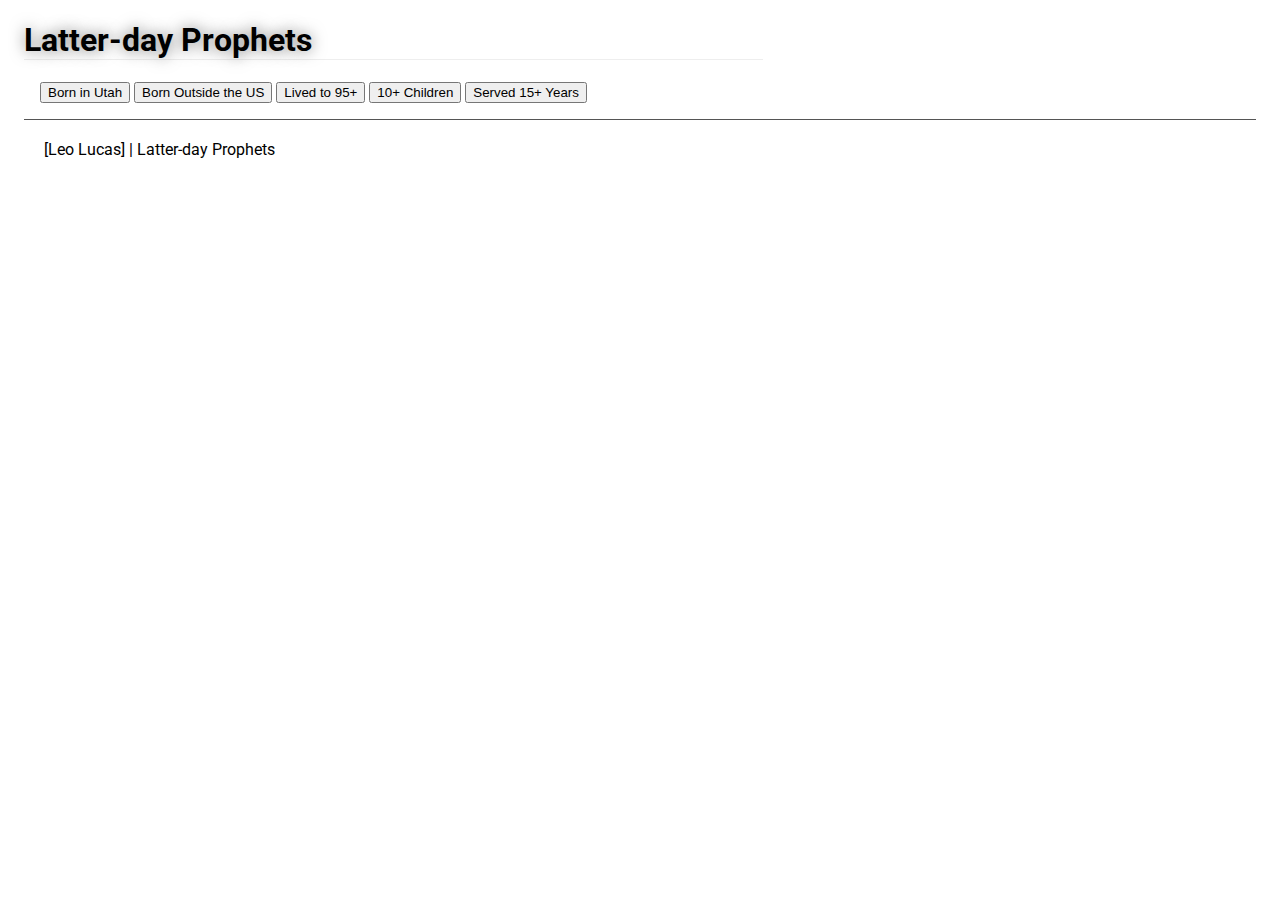
<file: wdd231/prophets.html>
<!DOCTYPE html>
<html lang="en">
<head>
    <meta charset="UTF-8">
    <meta name="viewport" content="width=device-width, initial-scale=1.0">
    <meta name="description" content="A list of Latter-day Prophets displayed dynamically using the Fetch API.">
    <title>Latter-day Prophets</title>
    <link rel="stylesheet" href="styles/prophets.css">
    <script defer src="scripts/prophets.js"></script>
</head>
<body>
    <header>
        <h1>Latter-day Prophets</h1>
    </header>
    <main>
        <div id="cards"></div>

        <div id="filters">
            <button id="filter-utah">Born in Utah</button>
            <button id="filter-non-us">Born Outside the US</button>
            <button id="filter-old-age">Lived to 95+</button>
            <button id="filter-large-family">10+ Children</button>
            <button id="filter-long-presidency">Served 15+ Years</button>
        </div>

    </main>
    <footer>
        [Leo Lucas] | Latter-day Prophets
    </footer>
</body>
</html>
</file>
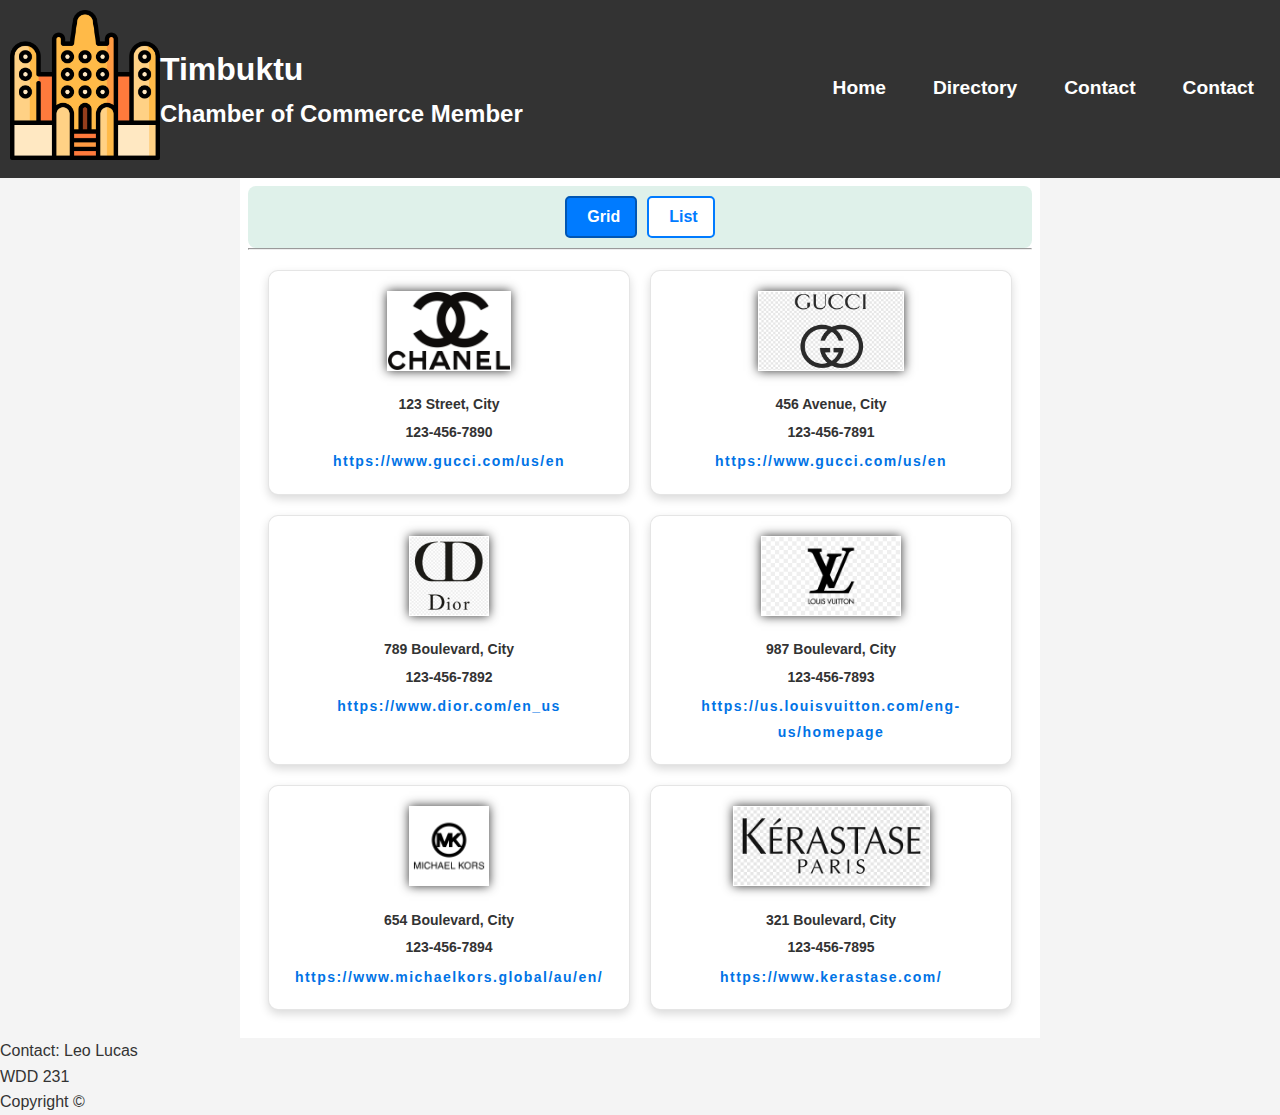
<file: wdd231/chamber/directory.html>
<!DOCTYPE html>
<html lang="en">
<head>
  <meta charset="UTF-8">
  <meta name="viewport" content="width=device-width, initial-scale=1.0">
  <meta name="description" content="Chamber of Commerce Member">
  <meta name="author" content="Leo Lucas">
  <title>Member Directory</title>
  
  <!-- Open Graph meta tags for Facebook -->
  <meta property="og:title" content="Chamber of Commerce Member">
  <meta property="og:type" content="website">
  <meta property="og:image" content="https://leospdlucas.github.io/BYU/wdd231/images/flag_brazil.png">
  <meta property="og:url" content="https://leospdlucas.github.io/BYU/wdd231/">
  
  <link rel="icon" href="images/chamber-favicon2.ico">
  <link rel="stylesheet" href="styles/normalize.css">
  <link rel="stylesheet" href="styles/styles.css">

</head>
<body>
  <header>
    <a href="index.html">
        <img src="images/timbuktu.png" alt="logo" class="logo">
    </a>

    <div class="title">
        <h1>Timbuktu</h1>
        <h2>Chamber of Commerce Member</h2>
    </div>

    <nav>
      <ul>
        <li><a href="index.html">Home</a></li>
        <li><a href="directory.html">Directory</a></li>
        <li><a href="Join.html">Contact</a></li>
        <li><a href="Discover.html">Contact</a></li>
      </ul>
    </nav>

  </header>

  <main>
    <div class="view-toggle">
        <button id="grid" class="active">
            <i class="fas fa-th"></i> Grid
        </button>
        <button id="list">
            <i class="fas fa-bars"></i> List
        </button>
    </div>

	<hr>
	<article class="grid">
		<section>
			<img class="company-img" src="images/chanel_logo.png" alt="Chanel" />
            <h3>Chanel</h3>
			<p>123 Street, City</p>
			<p>123-456-7890</p>
			<a href="https://www.chanel.com/us/" target="_blank">https://www.gucci.com/us/en</a>
		</section>

        <section>
			<img class="company-img" src="images/gucci_logo.png" alt="Gucci" />
            <h3>Gucci</h3>
			<p>456 Avenue, City</p>
			<p>123-456-7891</p>
			<a href="https://www.gucci.com/us/en/" target="_blank">https://www.gucci.com/us/en</a>
		</section>

        <section>
			<img class="company-img" src="images/dior_logo.png" alt="Dior" />
            <h3>Dior</h3>
			<p>789 Boulevard, City</p>
			<p>123-456-7892</p>
			<a href="https://www.dior.com/en_us" target="_blank">https://www.dior.com/en_us</a>
		</section>

        <section>
			<img class="company-img" src="images/louis-vuitton_logo.png" alt="Louis Vuitton" />
            <h3>Louis Vuitton</h3>
			<p>987 Boulevard, City</p>
			<p>123-456-7893</p>
			<a href="https://us.louisvuitton.com/eng-us/homepage" target="_blank">https://us.louisvuitton.com/eng-us/homepage</a>
		</section>

        <section>
			<img class="company-img" src="images/michael-kors_logo.png" alt="Michael Kors" />
            <h3>Michael Kors</h3>
			<p>654 Boulevard, City</p>
			<p>123-456-7894</p>
			<a href="https://www.michaelkors.global/au/en/" target="_blank">https://www.michaelkors.global/au/en/</a>
		</section>

        <section>
			<img class="company-img" src="images/kerastase_logo.png" alt="Kerastase" />
            <h3>Kerastase</h3>
			<p>321 Boulevard, City</p>
			<p>123-456-7895</p>
			<a href="https://www.kerastase.com/" target="_blank">https://www.kerastase.com/</a>
		</section>
	</article>
  </main>

  <footer>
    <p>Contact: Leo Lucas</p>
    <p>WDD 231</p>
    <p id="last-modified"></p>
    <p>Copyright &copy; <span id="copyright-year"></span></p>
  </footer>

  <script src="scripts/chamber.js"></script>
</body>
</html>
</file>
<file: wdd231/styles/prophets.css>
@import url("https://fonts.googleapis.com/css?family=Roboto&display=swap");
body {
  font-size: 16px;
  font-family: Roboto, Arial, Helvetica, sans-serif;
}

header,
main,
footer {
  margin: 1rem;
  position: relative;
}

h1 {
  color: #000;
  border-bottom: 1px solid #eee;
  text-shadow: 0 0 15px #777;
  width: 60%;
}

h2 {
  color: navy;
  margin: 0 0 1rem 0;
	 border-bottom: 1px solid #bbb;
}

h3 {
  margin: 0;
}

h4 {
  color: #333;
  margin: 7px 0 5px 0;
}

p {
  margin: 0;
}

main {
  margin-left: 2rem;
}

.grid {
  display: grid;
  grid-template-columns: repeat(auto-fit, minmax(320px, 1fr));
}

section {
  margin: 0.25rem;
  padding: 0.35rem;
  background-color: #eee;
  border: 1px solid #bbb;
  display: flex;
  flex-direction: column;
  align-items: center;
}
section > p {
  min-height: 60px;
}

img {
  width: auto;
	max-width: 325px;
  box-shadow: 0 0 30px #777;
  height: 200px;
  border: 1px solid #333;
}

li > img {
  width: auto;
  height: 30px;
}

footer {
  border-top: 1px solid #555;
  padding: 20px;
}

.caption {
  position: absolute;
  top: 1.5rem;
  right: 2rem;
  border: 1px solid #ccc;
  background-color: lightyellow;
  padding: 0.25rem;
  display: grid;
  align-items: center;
  grid-template-columns: 1rem 1fr;
}

.caption h6 {
  position: absolute;
  top: -2.3rem;
  left: -0.25rem;
}

.caption > div {
  width: 0.75rem;
  height: 0.75rem;
  border: 1px solid #bbb;
}

.caption > p {
  font-size: 0.75rem;
}

.most {
  background-color: #bed;
}

.fav {
  background-color: skyblue;
}

.own {
  background-color: rosybrown;
}

.un {
	list-style: none;
}
</file>
<file: wdd231/chamber/styles/styles.css>
* {
	margin: 0;
	padding: 0;
	box-sizing: border-box;
}

body {
    background-color: #f4f4f4;
    color: #333;
    font-size: 16px;
    line-height: 1.6;
  }
  
  header {
    background-color: #333;
    padding: 10px;
    display: grid;
    grid-template-columns: auto 1fr auto; 
    align-items: center;
    color: white;
  }

  .text-container {
    display: flex;
    flex-direction: column;
  }

  h1, h2 {
    margin: 0;
  }

  nav {
    display: flex;
    justify-content: flex-start; 
  }
  
  nav ul {
    list-style-type: none;
    display: flex;
    gap: 15px;
  }
  
  nav ul li {
    margin: 0 1rem;
  }
  
  nav ul li a {
    color: white;
    text-decoration: none;
    font-size: 1.2rem;
    font-weight: 800;
  }

  .logo {
    max-width: 150px;
}

main {
	margin: 0 auto;
	padding: 0.5rem;
	max-width: 800px;
	background-color: #fff;
	font-family: Roboto, Helvetica, sans-serif;
}

.menu {
	margin: 1rem auto;
	border: 1px solid rgba(0, 0, 0, 0.1);
	padding: 0.5rem;
	background-color: #bed;
	text-align: center;
}

.menu button {
	padding: 1rem;
	font-weight: 700;
}

section {
	border: 1px solid rgba(0, 0, 0, 0.1);
	padding: 0.5rem;
	background-color: #eee;
}

.grid {
	display: grid;
	grid-template-columns: repeat(auto-fit, minmax(300px, 1fr));
	gap: 20px;
    padding: 20px;
	justify-content: center;
}

.grid section {
    background-color: white;
    border-radius: 10px;
    box-shadow: 0px 4px 10px rgba(0, 0, 0, 0.15);
    padding: 20px;
    text-align: center;
    transition: transform 0.3s ease-in-out;
}

.grid section:hover {
    transform: scale(1.05);
}

.grid img {
	border: 1px solid #fff;
	box-shadow: 0 0 10px #333;
}

.grid section p {
    font-size: 14px;
    color: #333;
    margin: 5px 0;
}

.grid h3 {
    display: none;
}

.grid section a {
    font-size: 14px;
    color: #0073e6;
    text-decoration: none;
    font-weight: bold;
}

.grid section a:hover {
    text-decoration: underline;
}

.list {
    display: flex;
    flex-direction: column;
    gap: 10px;
}

.list section {
    display: flex;
    align-items: center;
    padding: 10px;
    border-bottom: 1px solid #ddd;
}

.list section > * {
	margin: 0 1rem;
}

.list section img {
	display: none; 
}

.list section:nth-child(even) {
	background-color: #bed;
}

.list img {
    display: block; 
    width: 50px; 
    margin-right: 15px;
}

section p {
	font-weight: 600;
	font-size: smaller;
}

section a {
	font-family: "Roboto", Arial, sans-serif;
	font-size: 0.85rem;
	color: navy;
	letter-spacing: 1.1pt;
}

.list h3 {
    display: block;
}

.company-img {
    height: 80px;
    max-width: 100%;
    margin-bottom: 10px;
}

.view-toggle {
    display: flex;
    justify-content: center;
    gap: 10px;
    background-color: #dff1ea; 
    padding: 10px;
    border-radius: 8px;
}

.view-toggle button {
    background: white;
    border: 2px solid #007bff; 
    color: #007bff;
    padding: 10px 15px;
    font-size: 16px;
    cursor: pointer;
    border-radius: 5px;
    transition: all 0.3s ease;
    display: flex;
    align-items: center;
    gap: 5px;
    font-weight: bold;
}

.view-toggle button i {
    font-size: 18px;
}

.view-toggle button:hover {
    background-color: #007bff;
    color: white;
}

.view-toggle button.active {
    background-color: #007bff;
    color: white;
    border: 2px solid #0056b3;
}
</file>
